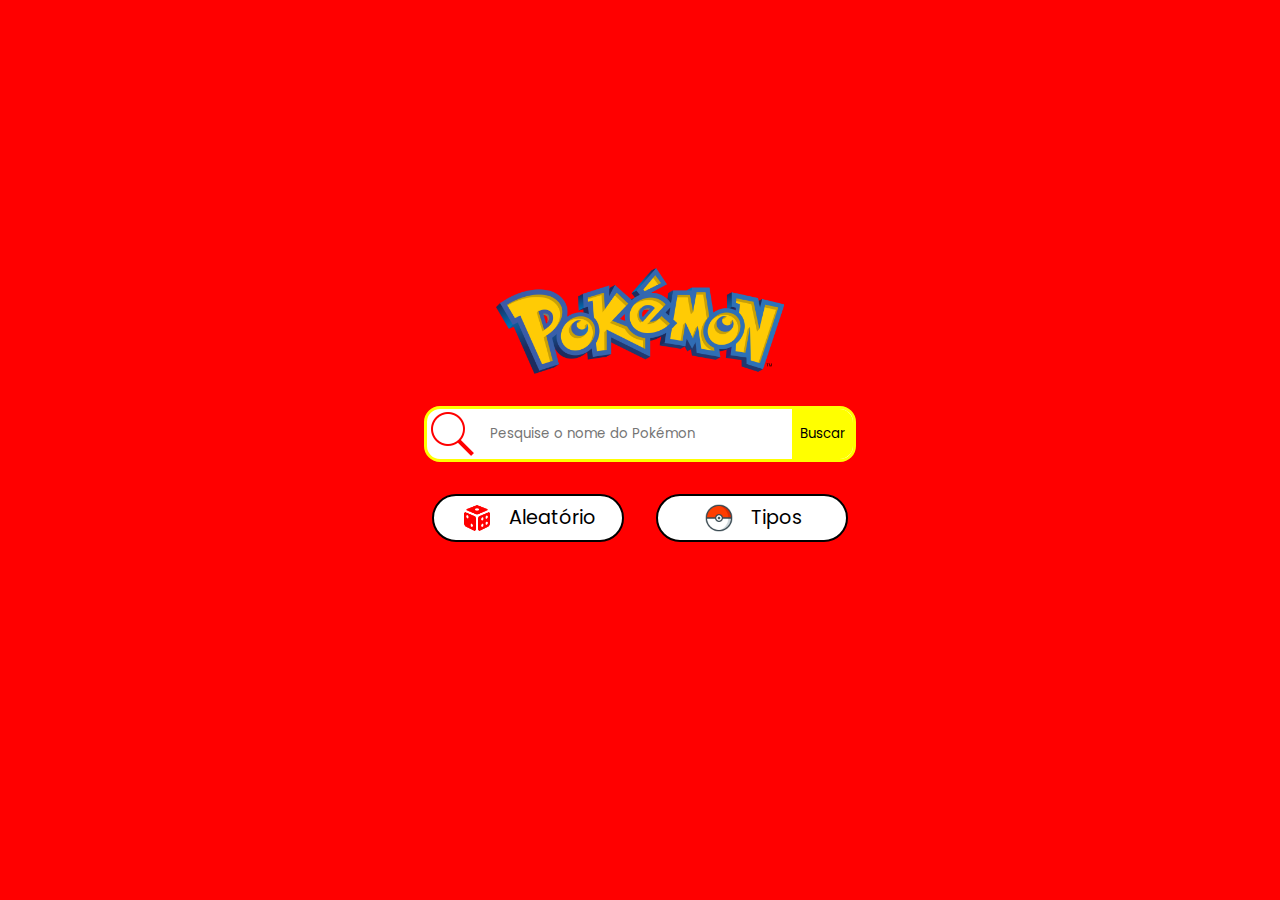
<file: index.html>
<!DOCTYPE html>
<html lang="en">
<head>
    <meta charset="UTF-8">
    <meta http-equiv="X-UA-Compatible" content="IE=edge">
    <meta name="viewport" content="width=device-width, initial-scale=1.0">
    <title>Pokedex - PokeAPI</title>
    <link rel="shortcut icon" href="./assets/favicon.png" type="image/x-icon">
    <link id="styleCSS" rel="stylesheet" href="./css/index.css">

    <script src="./js/consume-api-search.js" defer></script>
    <script type="module" src="./js/index.js" defer></script>
</head>
<body>
    <header class="hide">
        <img id="poke-logo" class="poke-logo-js" src="./assets/logo.png" alt="Logo Pokémon">

        <div id="poke-search-header">
            <img src="./assets/icons8-pesquisar-50.png" alt="logo-pesquisa">
            <input id="poke-search-input-header" type="search" placeholder="Pesquise o nome do Pokémon">
            <button id="poke-search-button-header">Buscar</button>
        </div>  
    </header>

    <main>
        <section id="show-informations" class="hide">
            <aside class="info-part-1">
                <div class="basic-info">
                </div>
            </aside>
            <aside class="info-part-2">
                <div class="basic-info">
                    <h1>Habilities:</h1>  
                </div>
            </aside>
            <aside class="info-part-3">
                <div class="basic-info">
                    <h1>Status</h1>
                </div>
            </aside>
        </section>

        <img id="poke-logo" src="./assets/logo.png" alt="Logo Pokémon">

        <div id="poke-search">
            <img src="./assets/icons8-pesquisar-50.png" alt="logo-pesquisa">
            <input id="poke-search-input" type="search" placeholder="Pesquise o nome do Pokémon">
            <button id="poke-search-button">Buscar</button>
        </div>
        <nav id="search">
            <div class="search">
                <img src="./assets/icons8-dado-60.png" alt="Aleatório">
                <a id="search-random" href="./pages/poke-collection.html">Aleatório</a>
            </div>
            <div class="search">
                <img src="./assets/icons8-pokebola-48.png" alt="Pokebol">
                <a id="search-type" href="./pages/type-collections.html">Tipos</a>
            </div>        
        </nav>
    </main>
</body>
</html>
</file>
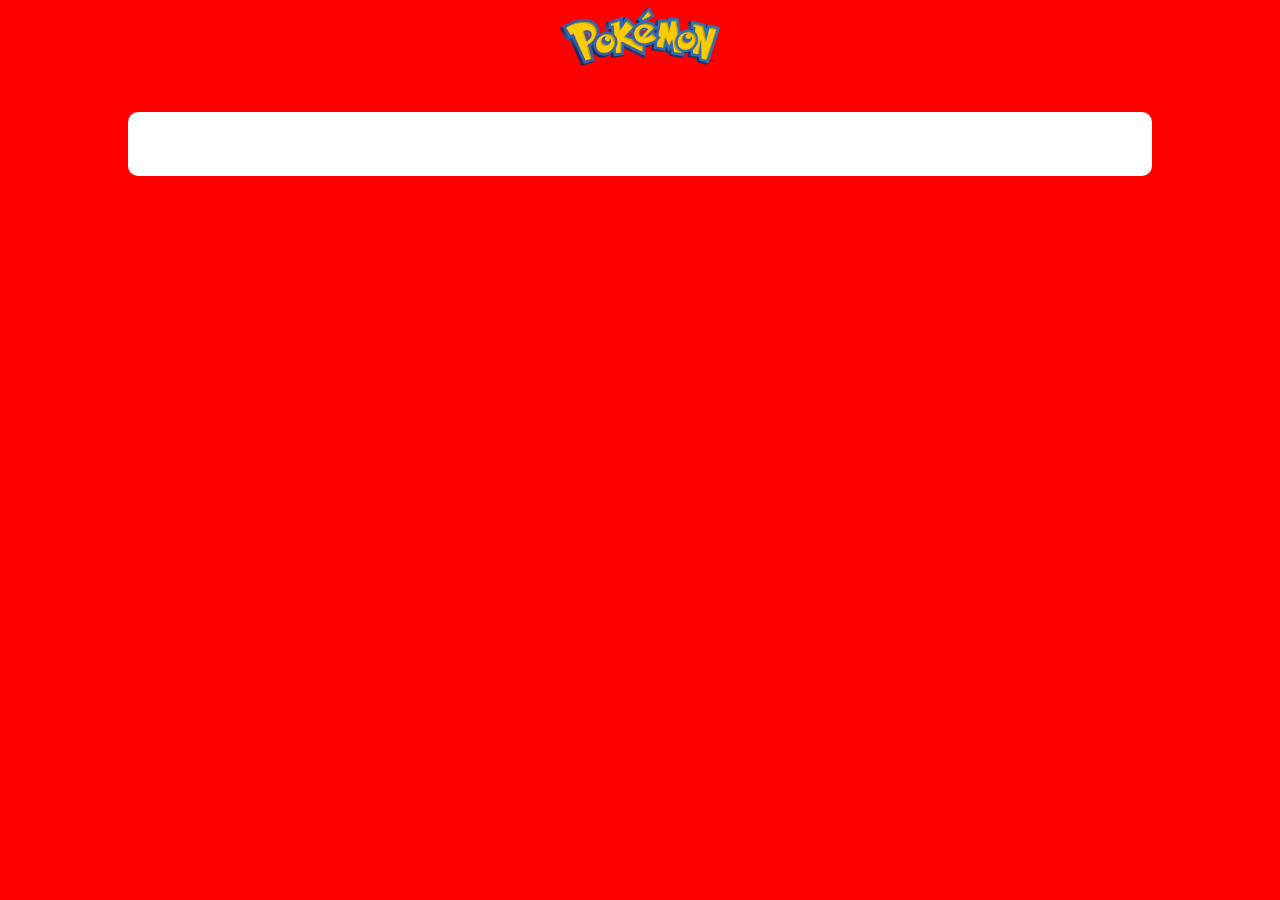
<file: pages/poke-type-collection.html>
<!DOCTYPE html>
<html lang="en">
<head>
    <meta charset="UTF-8">
    <meta http-equiv="X-UA-Compatible" content="IE=edge">
    <meta name="viewport" content="width=device-width, initial-scale=1.0">
    <title>Document</title>
    <link rel="stylesheet" href="../css/poke-type-collection.css">
    <script src="../js/consume-api.js" defer></script>
    <script type="module" src="../js/poke-type-collection.js" defer></script>
    
</head>
<body>
    <header id="header">
        <a href="../index.html"><img id="poke-logo" src="../assets/logo.png" alt="Logo Pokemon"></a>
    </header>
    <main id="main">
        <section id="content">

        </section>
    </main>
</body>
</html>
</file>
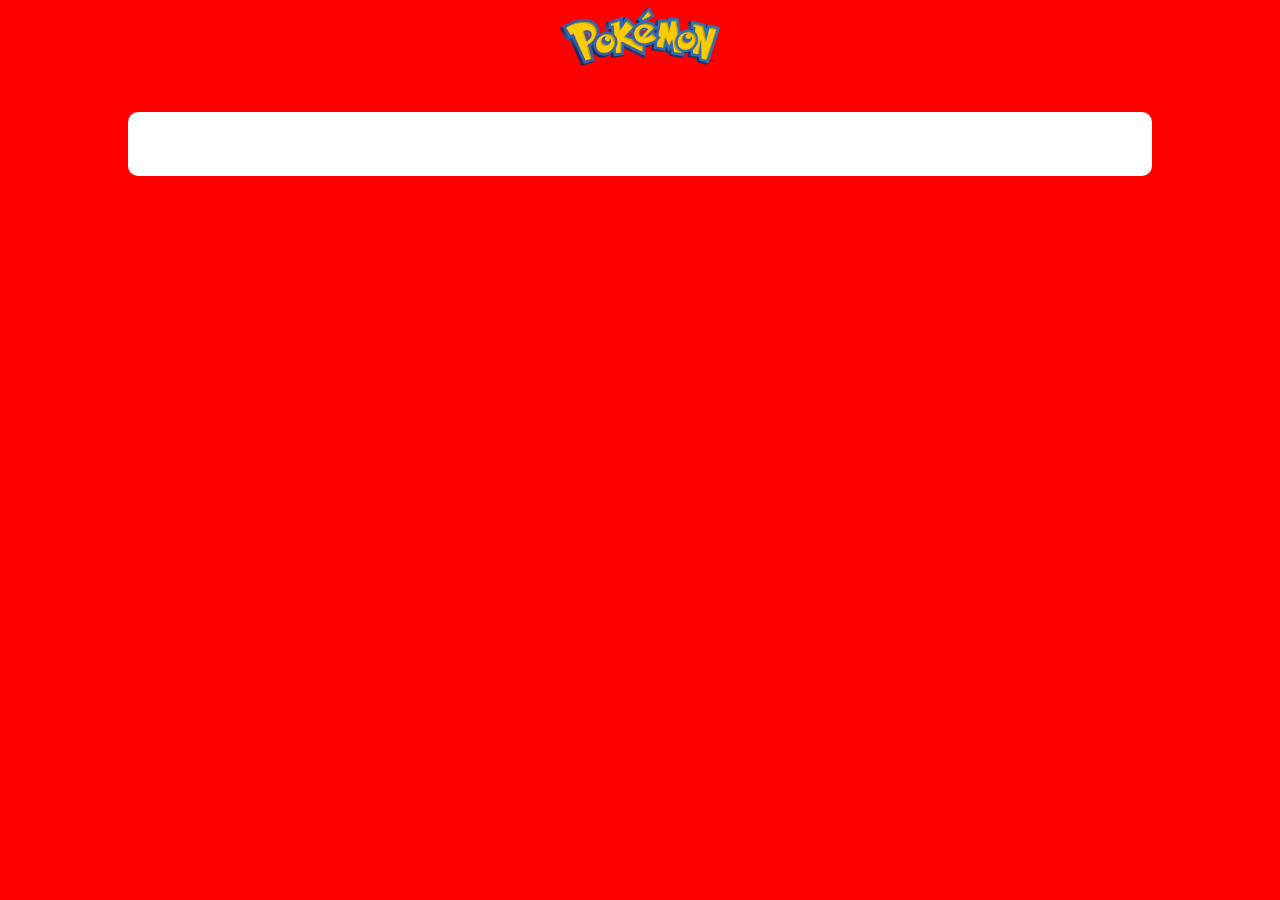
<file: pages/type-collections.html>
<!DOCTYPE html>
<html lang="en">
<head>
    <meta charset="UTF-8">
    <meta http-equiv="X-UA-Compatible" content="IE=edge">
    <meta name="viewport" content="width=device-width, initial-scale=1.0">
    <title>Document</title>
    <link rel="stylesheet" href="../css/type-collection.css">
    <script src="../js/type-collection.js" type="module" defer></script>
    <script src="../js/consume-api.js" defer></script>
</head>
<body>
    <header id="header">
        <a href="../index.html"><img id="poke-logo" src="../assets/logo.png" alt="Logo Pokemon"></a>
    </header>
    <main id="main">
        <section id="content">

        </section>
    </main>
    
</body>
</html>
</file>
<file: css/index.css>
@import url(./global.css);
@import url(./components/group-type.css);
@import url(./components/button-search.css);
@import url(./components/search-bar.css);

main{
    width: 100%;
    height: 90vh;
    display: flex;
    justify-content: center;
    align-items: center;
    flex-direction: column;
    gap: 2em;
}

body{
    background-color: red;
}

#poke-logo{
    width: 18em;
}

#search{
    display: flex;
    gap: 2em;
}

.hide{
    display: none;
}

@media (max-width: 500px) {
    :is(#poke-search, #search){
        width: 350px;
    }

    #search{
       gap: 0.5em;
       justify-content: center;
       align-items: center;
    }

    .search:hover{
        transform: scale(1.1);
    }
}
</file>
<file: css/poke-type-collection.css>
@import url(../css/global.css);
@import url(./components/content.css);
@import url(./components/poke-picture.css);

body{
    background-color: red;
}

#header{
    width: 100%;
    height: 5em;
    display: flex;
    justify-content: center;
    align-items: center;
}

#poke-logo{
    width: 10em;
}

#main{
    display: flex;
    justify-content: center;
    align-items: center;
}

.poke-picture{
    background-color: white;
    border-radius: 50%;
}
</file>
<file: css/type-collection.css>
@import url(../css/global.css);
@import url(./components/content.css);
@import url(./components/poke-picture.css);

body{
    background-color: red;
}

#header{
    width: 100%;
    height: 5em;
    display: flex;
    justify-content: center;
    align-items: center;
}

#poke-logo{
    width: 10em;
}

#main{
    display: flex;
    justify-content: center;
    align-items: center;
}
</file>
